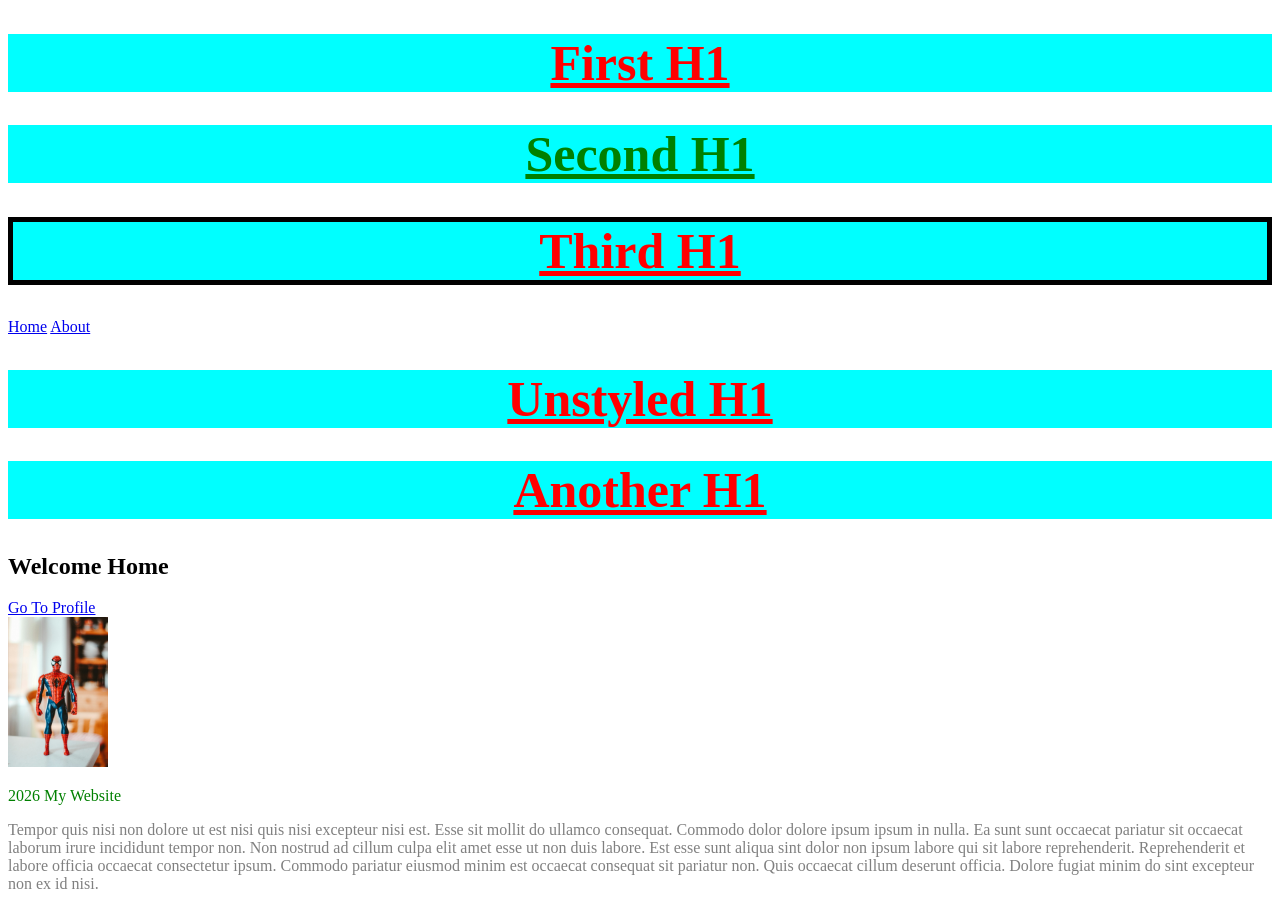
<file: index.html>
<!DOCTYPE html>
<html>

<head>
    <title>Document</title>
    <style>
        /* Element Selector Started */
        h1 {
            color: red;
            text-decoration: underline;
            background-color: aqua;
            font-size: 50px;
            text-align: center;
        }

        p {
            color: gray;
        }

        /* Element Selector Ended */

        /* ID Selector Started */
        #third-h1 {
            border-width: 5px;
            border-color: black;
            border-style: solid;


            /* ID Selector Ended */
        }

        /* Class Selector Started*/
        .color-green {
            color: green
        }

        /* Class Selector Ended  */
    </style>
</head>


<body>
    <header>
        <h1>First H1</h1>
        <h1 class="color-green">Second H1</h1>
        <h1 id="third-h1">Third H1</h1>
        <nav>
            <a href="index.html">Home</a>
            <a href="about.html">About</a>
        </nav>
        <h1>Unstyled H1</h1>
        <h1>Another H1</h1>
    </header>

    <main>
        <section>
            <h2>Welcome Home</h2>
            <a href="dashboard/profile.html">Go To Profile</a>

            <div>
                <img src="spidey.jpeg" width="100" alt="profile" />
            </div>
        </section>
    </main>

    <footer>
        <p class="color-green">2026 My Website</p>
    </footer>
    <p>Tempor quis nisi non dolore ut est nisi quis nisi excepteur nisi est. Esse sit mollit do ullamco consequat.
        Commodo dolor dolore ipsum ipsum in nulla.

        Ea sunt sunt occaecat pariatur sit occaecat laborum irure incididunt tempor non. Non nostrud ad cillum culpa
        elit amet esse ut non duis labore. Est esse sunt aliqua sint dolor non ipsum labore qui sit labore
        reprehenderit. Reprehenderit et labore officia occaecat consectetur ipsum. Commodo pariatur eiusmod minim est
        occaecat consequat sit pariatur non. Quis occaecat cillum deserunt officia. Dolore fugiat minim do sint
        excepteur non ex id nisi.</p>
</body>


</html>
</file>
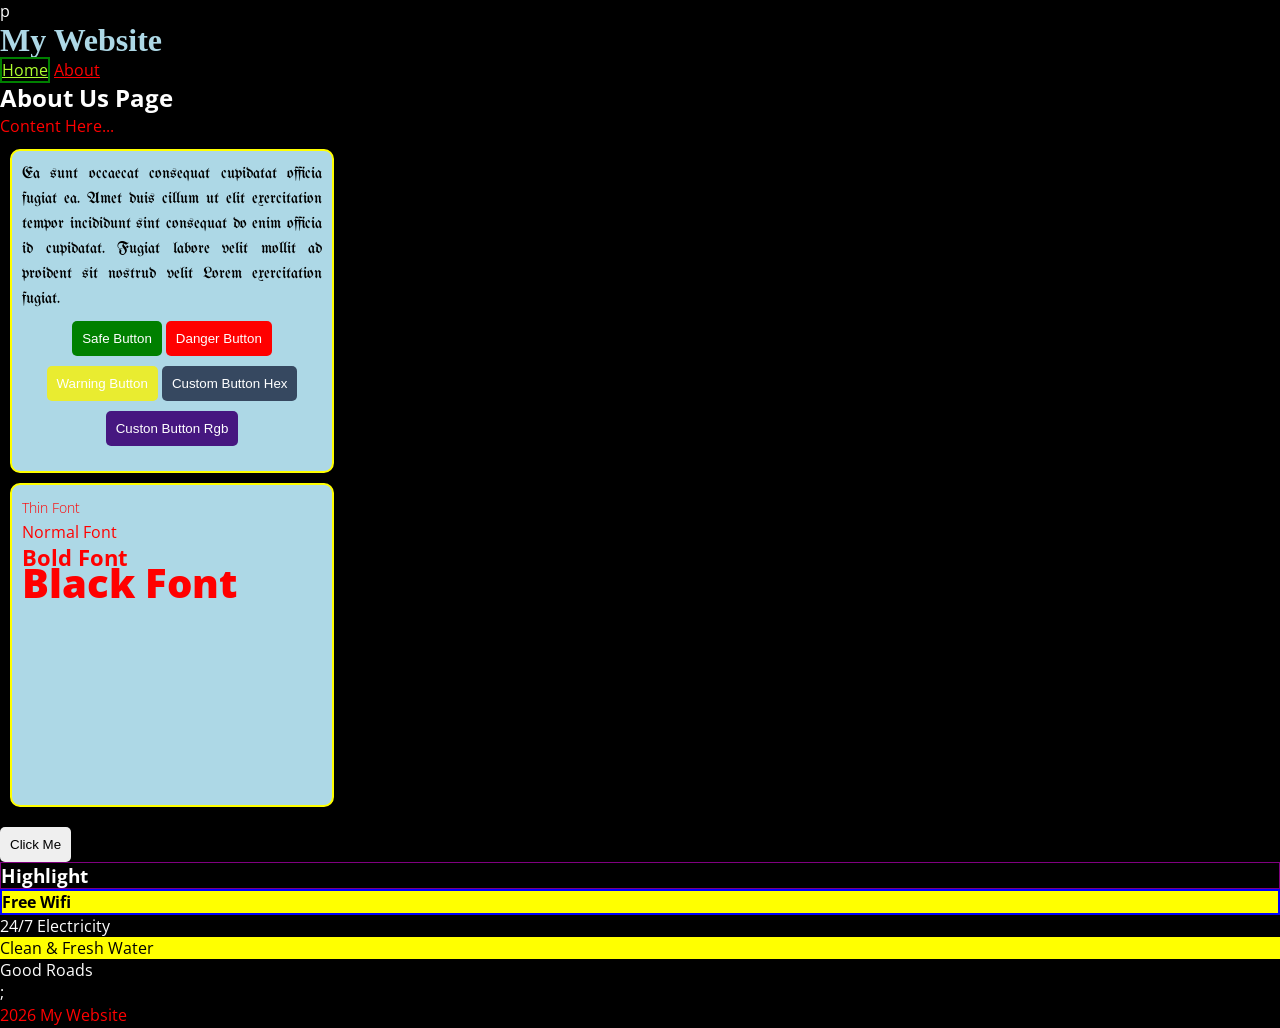
<file: about.html>
p
<!DOCTYPE html>
<html>

<head>
    <title>About Us</title>
    <!-- <link rel="preconnect" href="https://fonts.googleapis.com">
<link rel="preconnect" href="https://fonts.gstatic.com" crossorigin>
<link href="https://fonts.googleapis.com/css2?family=UnifrakturMaguntia&display=swap" rel="stylesheet"><link rel="preconnect" href="https://fonts.googleapis.com">
<link rel="preconnect" href="https://fonts.gstatic.com" crossorigin>
<link href="https://fonts.googleapis.com/css2?family=UnifrakturMaguntia&display=swap" rel="stylesheet"> -->
    <link rel="stylesheet" href="style.css">
</head>

<body class="dark">
    <header>
        <h1>My Website</h1>
        <nav>
            <a class="no-highlight" href="index.html">Home</a>
            <a href="about.html>">About</a>
        </nav>
    </header>

    <main>
        <section>
            <h2>About Us Page</h2>
            <p>Content Here...</p>
        </section>

        <div class="box">
            <p class="code">Ea sunt occaecat consequat cupidatat officia fugiat ea. Amet duis cillum ut elit
                exercitation tempor
                incididunt sint consequat do enim officia id cupidatat. Fugiat labore velit mollit ad proident sit
                nostrud velit Lorem exercitation fugiat.</p>

            <button class="btn btn-safe">Safe Button</button>
            <button class="btn btn-danger">Danger Button</button>
            <button class="btn btn-warning">Warning Button</button>
            <button class="btn btn-Custom">Custom Button Hex</button>
            <button class="btn btn-custom-rgb">Custon Button Rgb</button>
        </div>

        <div class="box">
            <p class="text-sm thin">Thin Font</p>
            <p class="text-normal Normal">Normal Font</p>
            <p class="text-2xl bold">Bold Font</p>
            <p class="text-5xl Black">Black Font</p>
        </div>

        <button class="btn">Click Me</button>

        <section>
            <h3 class="no-highlight">Highlight</h3>
            <ul>
                <li class="highlight font-bold" id="free-wifi" style="font-size: bold;">Free Wifi</li>
                <li class="">24/7 Electricity</li>
                <li class="highlight">Clean & Fresh Water</li>
                <li class="">Good Roads</li>
            </ul>
        </section>
    </main>
    ;
    <footer>
        <p>2026 My Website</p>
    </footer>
</body>


</html>
</file>
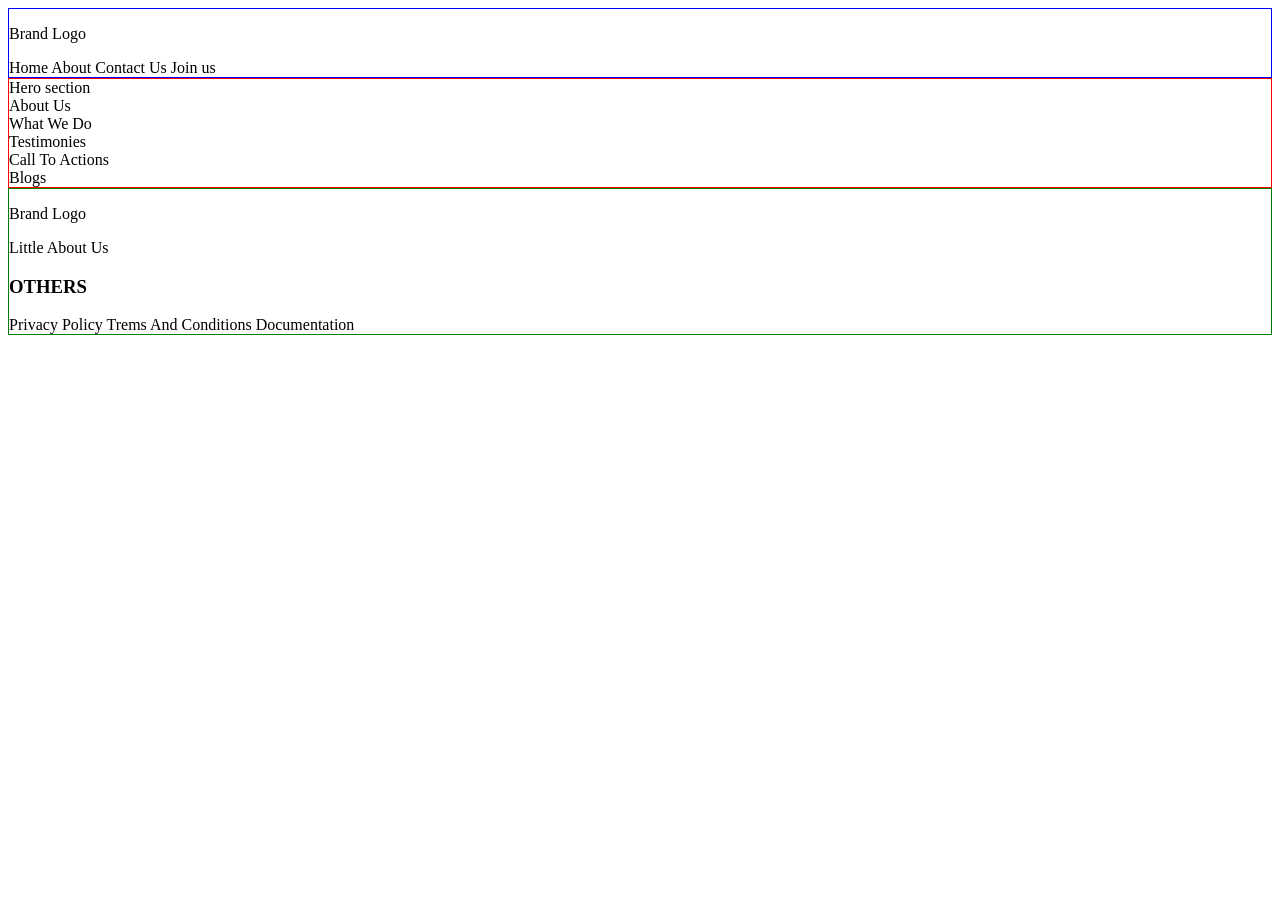
<file: symantic.html>
<!DOCTYPE html>
<html>
    <head>
        <title>Document</title>
    </head>
    <body>
        <header style="border:1px blue solid;S">
            <p>Brand Logo</p>
            <nav>
                <a>Home</a>
                <a>About</a>
                <a>Contact Us</a>
                <a>Join us</a>
            </nav>
        </header>
        <main style="border:1px red solid;S" >
            <section>Hero section</section>
            <section>About Us</section>
            <section>What We Do</section>
            <section>Testimonies</section>
            <section>Call To Actions</section>
            <section>Blogs</section>
        </main>
        <footer style="border: 1px green solid;" >
            <p>Brand Logo</p>
            <p>Little About Us</p>
            <div>
                <h3>OTHERS</h3>
                <nav>
                    <a>Privacy Policy</a>
                    <a>Trems And Conditions</a>
                    <a>Documentation</a>
                </nav>
            </div>

        </footer>
    </body>
</html>
</file>
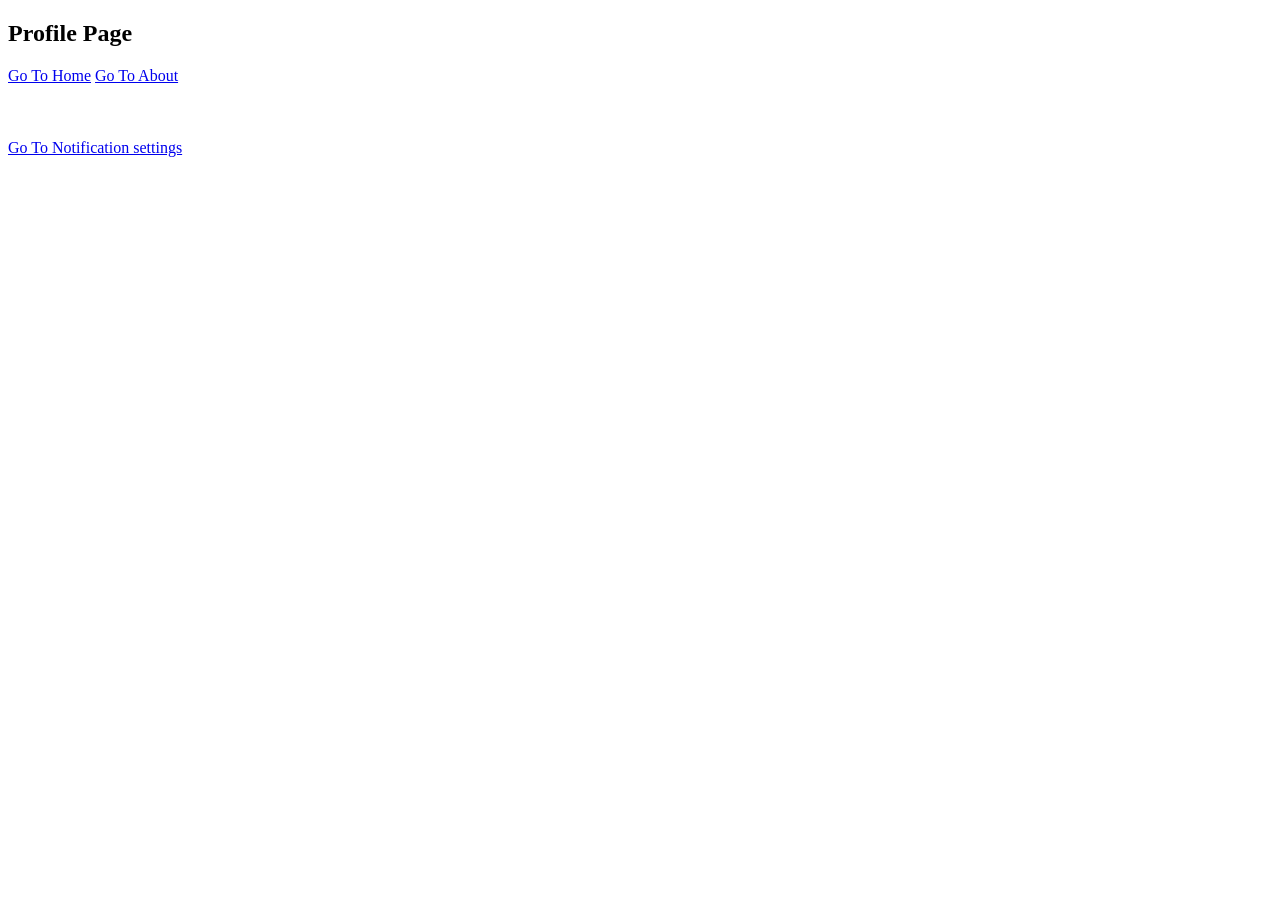
<file: dashboard/profile.html>
<!DOCTYPE html>
<html>
    <head>
        <title>Document</title>
    </head>
    <body>

        <h2>Profile Page</h2>

        <div>
            <a href="../index.html">Go To Home</a>
            <a href="../about.html">Go To About</a>
        </div>

        <br>
        <br>
        <br>

        <div>
            <a href="settings/notification-settings.html"> Go To Notification settings</a>
        </div>
    </body>
</html>
</file>
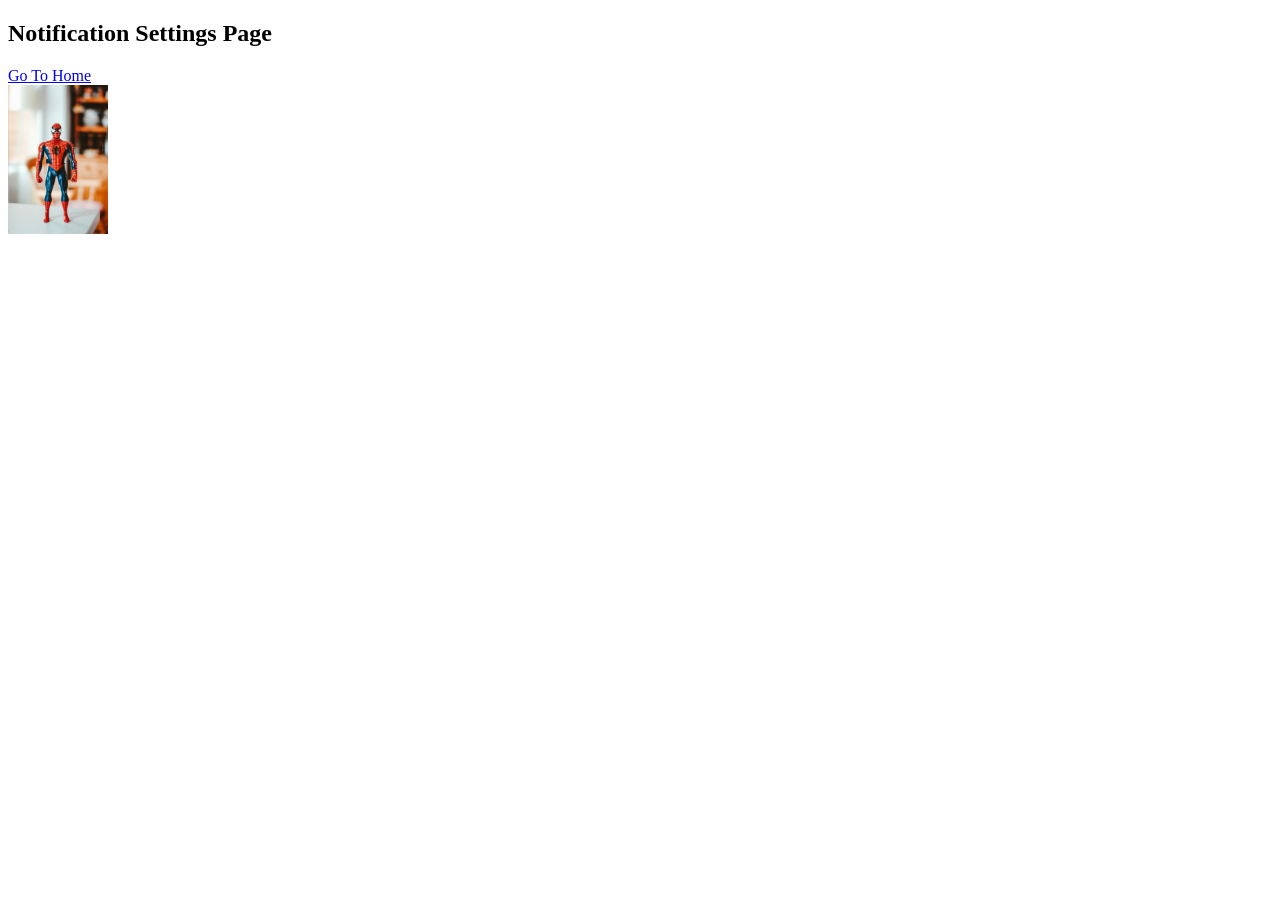
<file: dashboard/settings/notification-settings.html>
<!DOCTYPE html>
<html>
    <head>
        <title>Document</title>
    </head>
    <body>
        <h2>Notification Settings Page</h2>

        <div>
            <a href="../../index.html"> Go To Home</a>
        </div>

        <div>
             <img src="../../spidey.jpeg" width="100" alt="profile" />
        </div>

    </body>
</html>
</file>
<file: style.css>
/* @import url('https://fonts.googleapis.com/css2?family=UnifrakturMaguntia&display=swap'); */
@import url('https://fonts.googleapis.com/css2?family=Open+Sans:ital,wght@0,300..800;1,300..800&family=UnifrakturMaguntia&display=swap');

@font-face {
    font-family: "customfont";
    src: url("UnifrakturMaguntia-Regular.ttf");
}

* {
    margin: 0px;
    padding: 0px;
}



.no-highlight {
    border: 2px solid green;

}

h3 {
    border: 1px solid purple !important;
}

/* The Element Must Match Both Selector (a. .no-highlight) */
a.no-highlight{
    color: greenyellow;
}

/* Element Must Match Atleast One Of The Selector */
p,
a{
    color: red;
}

body {
    font-family: "Open Sans", Helvetica, sans-serif;
}

h1 {
    font-family: Georgia, serif;
    color: lightblue;
}

p{
    line-height: 25px;
    text-align: justify;
}

.code {
    font-family: "customfont", cursive;
    color: #000000;
}

.highlight {
    background-color: yellow;
    color: black;
}

/* li::marker {
            color: white;
        } */

.font-bold {
    font-weight: bold;
}

.thin {
    font-weight: 300;
}

.normal {
    font-weight: 400;
}

.bold {
    font-weight: 700;
}

.black {
    font-weight: 900;
}

.text-xs {
    font-size: 12px;
}

.text-sm {
    font-size: 14px;
}

.text-normal {
    font-size: 16px;
}

.text-lg {
    font-size: 18px;
}

.text-xl {
    font-size: 20px;
}

.text-2xl {
    font-size: 22px;
}

.text-3xl {
    font-size: 24px;
}

.text-5xl {
    font-size: 40px;
}

#free-wifi {
    border-color: blue;
    border-width: 2px;
    border-style: solid;
}

.dark {
    background-color: black;
    color: white;
}

.box {
    margin: 10px;
    padding: 10px;
    width: 300px;
    height: 300px;
    border-width: 2px;
    border-style: solid;
    border-color: yellow;
    background-color: lightblue;
    text-align: center;
    border-radius: 10px;
}

.btn {
    padding-top: 10px;
    padding-bottom: 10px;
    padding-left: 10px;
    padding-right: 10px;
    margin-top: 10px;
    border: none;
    border-radius: 5px;
}

.btn-safe {
    background-color: green;
    color: white;

}

.btn-danger {
    background-color: red;
    color: white;

}

.btn-warning {
    background-color: rgb(233, 236, 48);
    color: white;

}

/* Hex Colors Started */
.btn-custom {
    background-color: #364860;
    color: #ffffff;
}

/* Hex Colors Ended */

/* RGB Color Started */
.btn-custom-rgb {
    background-color: rgb(70, 23, 128);
    color: rgb(255, 255, 255);
}

/* RGB Color Ended */
</file>
